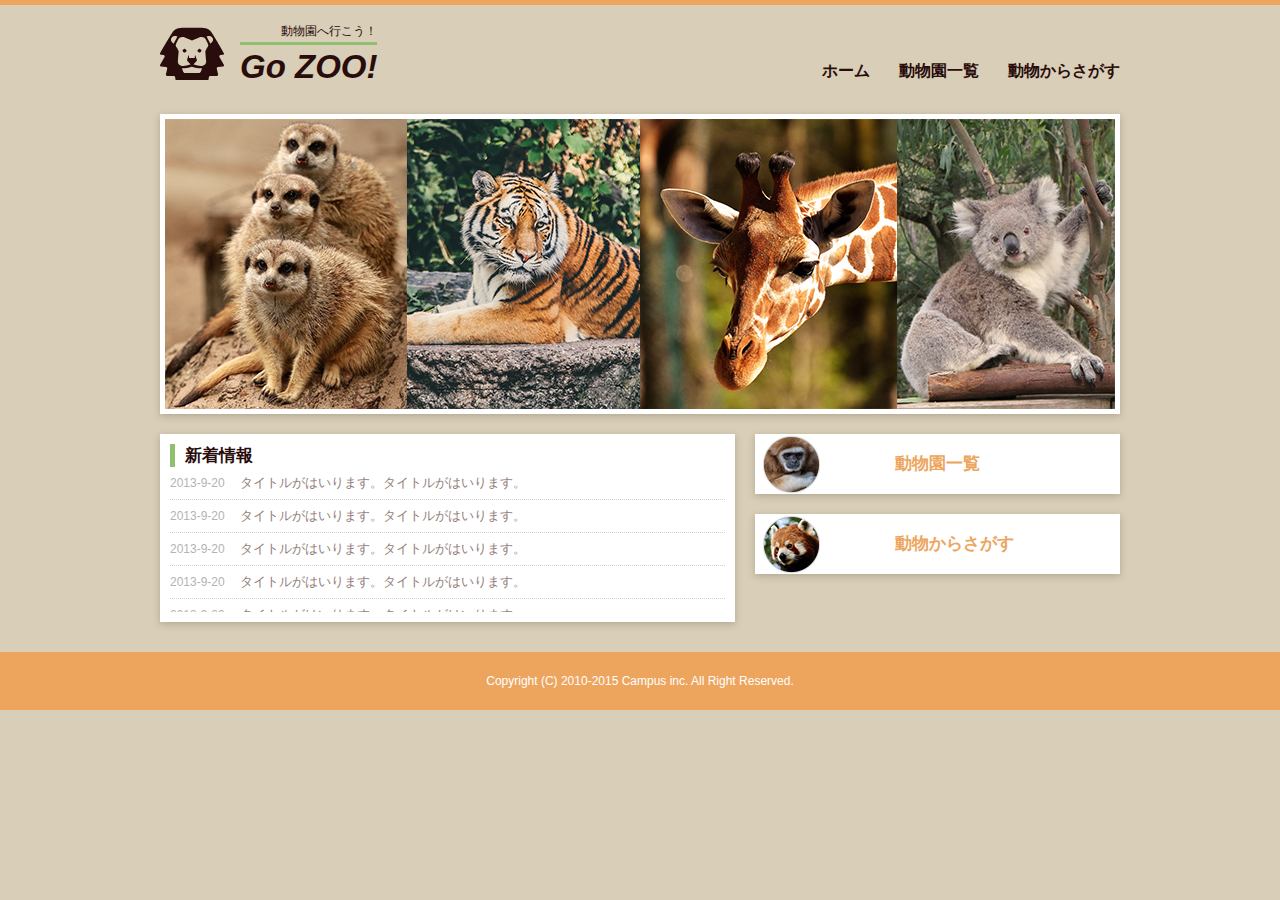
<file: index.html>
<!DOCTYPE html>
<html lang="ja">

<head>
    <meta charset="UTF-8">
    <title>Go Zoo!</title>
    <link rel="stylesheet" href="style.css" type="text/css" media="screen">
</head>

<body>

<div id="wrapper">
    <!-- ヘッダーここから -->
    <header>
        <h1>
                動物園へ行こう！<br>
                <span>Go ZOO!</span>

        </h1>

        <nav>
            <ul>
                <li><a href="index.html">ホーム</a></li>
                <li><a href="menu.html">動物園一覧</a></li>
                <li><a href="contact.html">動物からさがす</a></li>
            </ul>
        </nav>

        <div class="clear"></div>

        <!-- <p id="nav_tel">
            <img src="images/tel_nav.jpg" alt="お電話でのご予約はこちらまで">
        </p> -->
    </header>
    <!-- ヘッダーここまで -->

    <!-- メイン画像ここから -->
    <div id="mainimage" class="box-shadow">
        <img src="images/main.jpg" alt="メイン画像">
    </div>
    <!-- メイン画像ここまで -->

    <!-- 左ここから -->
    <div id="left" class="box-shadow">
        <h2>新着情報</h2>
        <ul>
            <li><span>2013-9-20</span>タイトルがはいります。タイトルがはいります。</li>
            <li><span>2013-9-20</span>タイトルがはいります。タイトルがはいります。</li>
            <li><span>2013-9-20</span>タイトルがはいります。タイトルがはいります。</li>
            <li><span>2013-9-20</span>タイトルがはいります。タイトルがはいります。</li>
            <li><span>2013-9-20</span>タイトルがはいります。タイトルがはいります。</li>
            <li><span>2013-9-20</span>タイトルがはいります。タイトルがはいります。</li>
            <li><span>2013-9-20</span>タイトルがはいります。タイトルがはいります。</li>
            <li><span>2013-9-20</span>タイトルがはいります。タイトルがはいります。</li>
            <li><span>2013-9-20</span>タイトルがはいります。タイトルがはいります。</li>
        </ul>
    </div>
    <!-- 左ここまで -->

    <!-- 右ここから -->
    <div id="right">
        <ul>
            <li class="box-shadow"><a id="contact" href="menu.html">動物園一覧</a></li>
            <li class="box-shadow"><a id="blog" href="contact.html">動物からさがす</a></li>
        </ul>
    </div>
    <!-- 右ここまで -->

    <div class="clear"></div>
</div><!-- #wrapper -->


<!-- フッターここから -->
    <footer>
        <p>Copyright (C) 2010-2015 Campus inc. All Right Reserved.</p>
    </footer>
    <!-- フッターここまで -->




</body>
</html>
</file>
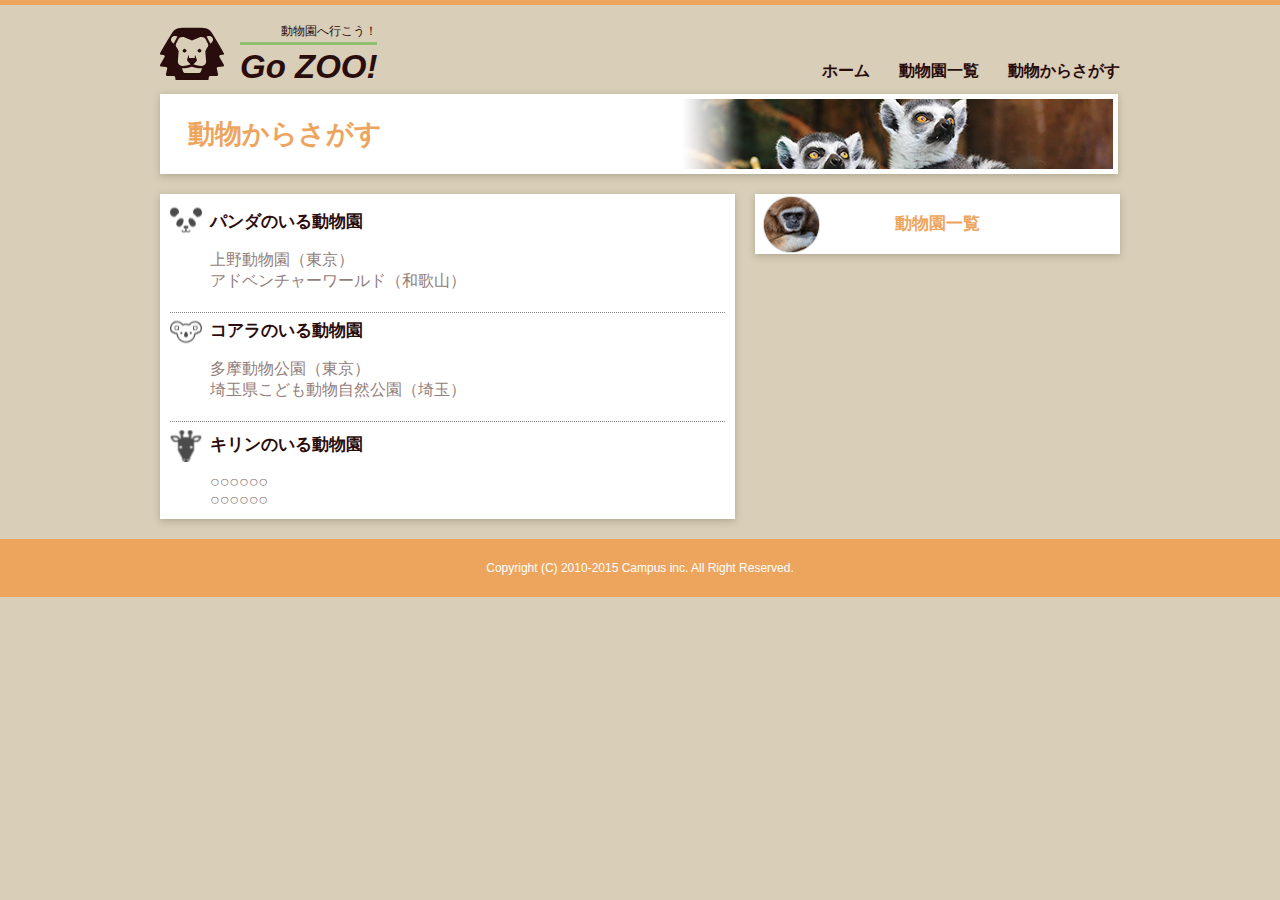
<file: contact.html>
<!DOCTYPE html>
<html lang="ja">

<head>
    <meta charset="UTF-8">
    <title>Go Zoo!</title>
    <link rel="stylesheet" href="style.css" type="text/css" media="screen">
</head>

<body>

<div id="wrapper">
    <!-- ヘッダーここから -->
    <header>
        <h1>
            動物園へ行こう！<br>
            <span>Go ZOO!</span>
        </h1>

        <nav>
            <ul>
                <li><a href="https://okb-ayumi.github.io/zootop/">ホーム</a></li>
                <li><a href="https://okb-ayumi.github.io/zootop/menu/">動物園一覧</a></li>
                <li><a href="https://okb-ayumi.github.io/zootop/contact/">動物からさがす</a></li>
            </ul>
        </nav>

        <div class="clear"></div>

        <!-- <p id="nav_tel">
            <img src="images/tel_nav.jpg" alt="お電話でのご予約はこちらまで">
        </p> -->
    </header>
    <!-- ヘッダーここまで -->

    <!-- 中みだし画像ここから -->
    <h2 id="heading" class="box-shadow">
        動物からさがす
    </h2>
    <!-- 中みだし画像ここまで -->

    <!-- 左ここから -->
    <div id="left" class="box-shadow">
        <h3 id="panda">パンダのいる動物園</h3>
        <dl>
            <dt>
                <a href="https://www.tokyo-zoo.net/zoo/ueno/">上野動物園（東京）</a><br>
		<a href="https://www.aws-s.com/">アドベンチャーワールド（和歌山）</a>
            </dt>
        </dl>
        <h3 id="coala">コアラのいる動物園</h3>
        <dl>
            <dt>
                <a href="https://www.tokyo-zoo.net/zoo/tama/">多摩動物公園（東京）</a><br>
		<a href="https://www.parks.or.jp/sczoo/">埼玉県こども動物自然公園（埼玉）</a>
            </dt>
        </dl>

        <h3 id="giraffe">キリンのいる動物園</h3>
        <dl>
            <dt>
                <a href="#">○○○○○○</a><br>
		<a href="#">○○○○○○</a>
            </dt>
        </dl>

        <!-- <p id="contact_text">
            動物園のご相談は下記フォームよりお問い合わせください。
        </p>
        <form>
            <table>
                <tr>
                    <td class="form_title">
                        <label for="form_name">お名前</label>
                    </td>
                    <td class="form_contents">
                        <input id="form_name" type="text">
                    </td>
                </tr>

                <tr>
                    <td class="form_title">
                        <label for="form_tel">お電話番号</label>
                    </td>
                    <td class="form_contents">
                        <input id="form_tel" type="text">
                    </td>
                </tr> -->

                <!-- <tr>
                    <td class="form_title">
                        <label for="form_menu">ご希望メニュー</label>
                    </td>
                    <td class="form_contents">
                        <input id="menu_cut" type="checkbox" value="カット">
                        <label for="menu_cut">おすすめの動物園を知りたい</label>

                        <input id="menu_color" type="checkbox" value="カラー">
                        <label for="menu_color"></label>

                        <input id="menu_perm" type="checkbox" value="パーマ">
                        <label for="menu_perm">パーマ</label>
                    </td>
                </tr> -->

                <!-- <tr>
                    <td class="form_title">
                        <label for="form_textarea">お問い合わせ内容</label>
                    </td>
                    <td class="form_contents">
                        <textarea id="form_textarea"></textarea>
                    </td>
                </tr>
            </table>
            <p id="submit">
                <input type="submit" value="送信する">
            </p>
        </form> -->

    </div>
    <!-- 左ここまで -->

    <!-- 右ここから -->
    <div id="right">
        <ul>
            <!-- <li class="box-shadow"><a id="contact" href="#">ご予約・お問い合わせ</a></li> -->
            <li class="box-shadow"><a id="contact" href="https://okb-ayumi.github.io/zootop/menu/">動物園一覧</a></li>
        </ul>
    </div>
    <!-- 右ここまで -->

    <div class="clear"></div>
</div><!-- #wrapper -->


<!-- フッターここから -->
    <footer>
        <p>Copyright (C) 2010-2015 Campus inc. All Right Reserved.</p>
    </footer>
    <!-- フッターここまで -->




</body>
</html>
</file>
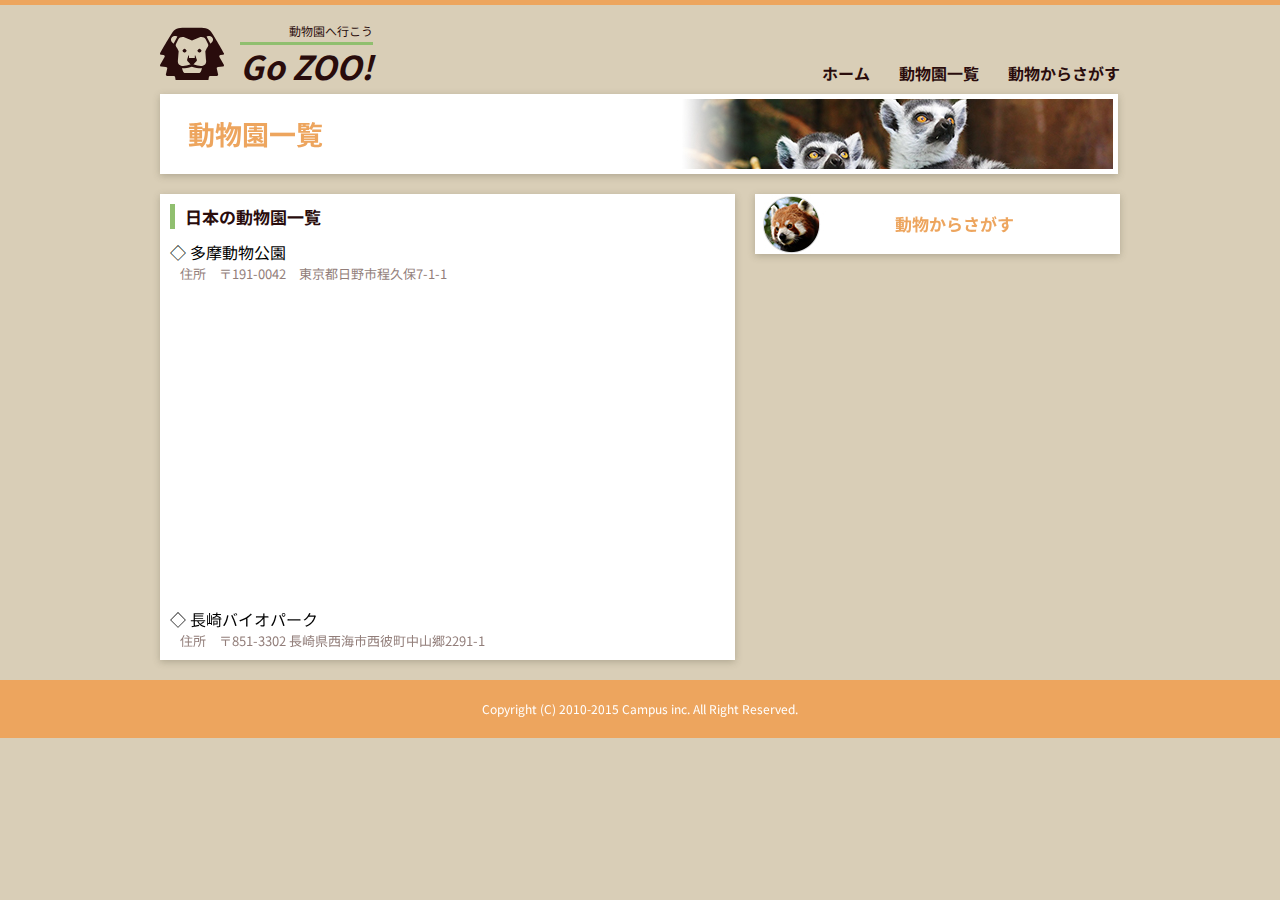
<file: menu.html>
<!DOCTYPE html>
<html lang="ja">

<head>
    <meta charset="UTF-8">
    <title>Go Zoo!</title>
    <link rel="stylesheet" href="style.css" type="text/css" media="screen">
    <link rel="preconnect" href="https://fonts.googleapis.com">
<link rel="preconnect" href="https://fonts.gstatic.com" crossorigin>
<link href="https://fonts.googleapis.com/css2?family=Noto+Sans+JP:wght@100..900&family=Pacifico&display=swap" rel="stylesheet">

<body>

<div id="wrapper">
    <!-- ヘッダーここから -->
    <header>
        <h1>
            動物園へ行こう<br>
            <span>Go ZOO!</span>
        </h1>

        <nav>
            <ul>
                <li><a href="index.html">ホーム</a></li>
                <li><a href="menu.html">動物園一覧</a></li>
                <li><a href="contact.html">動物からさがす</a></li>
            </ul>
        </nav>

        <div class="clear"></div>

        <!-- <p id="nav_tel">
            <img src="images/tel_nav.jpg" alt="お電話でのご予約はこちらまで">
        </p> -->
    </header>
    <!-- ヘッダーここまで -->

    <!-- 中みだし画像ここから -->
    <h2 id="heading" class="box-shadow">
        動物園一覧
    </h2>
    <!-- 中みだし画像ここまで -->

    <!-- 左ここから -->
    <div id="left" class="box-shadow">
        <h2>日本の動物園一覧</h2>
        <dl>
            <dt>◇ 多摩動物公園</dt>
            <dd>
                住所　〒191-0042　東京都日野市程久保7-1-1<br>
				<iframe width="450" height="300" src="https://www.youtube.com/embed/_JPv0Me6GfY?si=Zh0Gyh_6BKADQ7xZ" 
                title="YouTube video player" frameborder="0" allow="accelerometer; autoplay; clipboard-write; encrypted-media; 
                gyroscope; picture-in-picture; web-share" allowfullscreen></iframe>

            </dd>
            <dt>◇ 長崎バイオパーク</dt>
            <dd>
                住所　〒851-3302 長崎県西海市西彼町中山郷2291-1<br>
				

            </dd>

        </dl>

    </div>
    <!-- 左ここまで -->

    <!-- 右ここから -->
    <div id="right">
        <ul>
            <!-- <li class="box-shadow"><a id="contact" href="menu.html">動物園一覧</a></li> -->
            <li class="box-shadow"><a id="blog" href="contact.html">動物からさがす</a></li>
        </ul>
    </div>
    <!-- 右ここまで -->

    <div class="clear"></div>
</div><!-- #wrapper -->


<!-- フッターここから -->
    <footer>
        <p>Copyright (C) 2010-2015 Campus inc. All Right Reserved.</p>
    </footer>
    <!-- フッターここまで -->




</body>
</html>
</file>
<file: style.css>
@charset "utf-8";

/* ========================================
    レイアウト用リセットcss
========================================= */
html, body, div, span, applet, object, iframe,
h1, h2, h3, h4, h5, h6, p, blockquote, pre,
a, abbr, acronym, address, big, cite, code,
del, dfn, em, img, ins, kbd, q, s, samp,
small, strike, strong, sub, sup, tt, var,
b, u, i, center,
dl, dt, dd, ol, ul, li,
fieldset, form, label, legend,
table, caption, tbody, tfoot, thead, tr, th, td,
article, aside, canvas, details, embed,
figure, figcaption, footer, header, hgroup,
menu, nav, output, ruby, section, summary,
time, mark, audio, video {
	margin: 0;
	padding: 0;
	border: 0;
	font-style:normal;
	font-weight: normal;
	font-size: 100%;
	vertical-align: baseline;
}
article, aside, details, figcaption, figure,
footer, header, hgroup, menu, nav, section {
	display: block;
}
html{overflow-y: scroll;}
blockquote, q {quotes: none;}
blockquote:before, blockquote:after,q:before, q:after {content: ''; content: none;}
input, textarea,{margin: 0; padding: 0;}
ol, ul{list-style:none;}
table{border-collapse: collapse; border-spacing:0;}
caption, th{text-align: left;}
a:focus {outline:none;}

/* micro clearfix */
.cf:before,
.cf:after {
    content: " ";
    display: table;
}
.cf:after {clear: both;}
.cf {*zoom: 1;}
/* ========================================
    リセットcss
========================================= */


body{
    border-top: 5px solid #eda55e;
    font-family: "Noto Sans JP", sans-serif;
    background-color: #d9ceb7;
}

div#wrapper {
    width: 960px;
    margin: 0 auto;
}

.box-shadow{
    box-shadow: 0 2px 7px rgba(83, 78, 61, 0.3);
}

/* ヘッダー用 */
header {
    width: 960px;
    height: 49px;
    padding: 20px 0;
    position: relative;
}

header h1{
    font-size: 12px;
    color: rgb(41, 12, 12);
    background: url(images/logo.png) no-repeat;
    padding-left: 60px;
    line-height: 1;
    height: 55px;
    float: left;
    text-align: right;
}

header h1 span{
    font-size: 33px;
    color: rgb(41, 12, 12);
    font-weight: bold;
    font-style: italic;
    margin-top: 5px;
    margin-left: 20px;
    display: inline-block;
    border-top: 3px solid #90bf6f;
    padding-top: 5px;
}

header nav{
    float: right;
    margin-top: 36px;
    }

header nav ul li {
    float: left;
    margin-left: 29px;
}

header nav ul li:hover{
    height: 36px;
    display: inline-block;
}

header nav ul li a {
    font-size: 16px;
    font-weight: bold;
    color: rgb(41, 12, 12);
    text-decoration: none;
    height: 26px ;
    display: inline-block;
}

header nav ul li:hover a{
    color: #eda55e;
    border-bottom: 4px solid #eda55e;
}

div.clear{
    clear: both;
}

p#nav_tel{
    position: absolute;
    top: 0;
    right: 0;
}

/* メイン画像用 */
div#mainimage {
    width: 950px;
    height: 290px;
    margin: 20px 0 20px 0;
    border: 5px solid #fff;
}

/* サイドレフト用 */
div#left {
    width: 555px;
    height: auto;
    background-color:#fff;
    float: left;
    margin: 0 20px 0 0;
    padding: 10px;
}

div#left h2 {
    font-size: 17px;
    font-weight: bold;
    color: rgb(41, 12, 12);
    border-left: 5px solid #90bf6f;
    padding-left: 10px;
}

div#left ul{
    overflow: scroll;
    width: 555px;
    height: 145px;
}

div#left ul li span {
    font-size: 12px;
    font-weight: normal;
    color: #b5b3b3;
    margin-right: 15px;
}

div#left ul li{
    font-size: 13px;
    font-weight: normal;
    color: #927e7a;
    border-bottom: 1px dotted #d0d0d0;
    line-height: 32px;
}

/* サイドライト用 */
div#right {
    width: 365px;
    height: 198px;
    float: left;
}

div#right ul li{
    line-height: 60px;
    margin-bottom: 20px;
}

div#right ul li a{
    width: 225px;
    height: 60px;
    display: block;
    font-size: 17px;
    font-weight: bold;
    color: #eda55e;
    text-decoration: none;
    padding-left: 140px;
}

div#right ul li a#contact {
    background:  url(images/banner1.jpg);
}

div#right ul li a#blog {
    background:  url(images/banner2.jpg);
}



div.clear{
    clear: both;
}

/* フッター用 */
footer {
    width: 100%;
    height: 58px;
    background-color: #eda55e;
    margin-top: 20px;
    font-size: 12px;
    color: #fff;
    text-align: center;
    line-height: 58px;
}





/* メニュー一覧 */
h2#heading{
    background: url(images/menu.jpg);
    width: 925px;
    height: 70px;
    border: 5px solid #fff;
    margin-bottom: 20px;
    font-size: 27px;
    font-weight: bold;
    color: #eda55e;
    line-height: 70px;
    padding-left: 23px;
}

div#left dl {
    margin-top: 11px;
}

div left dl dt {
    font-size: 15px;
    font-weight: normal;
    color: #734339;
}

div#left dl dd {
    font-size: 13px;
    font-weight: normal;
    color: #927e7a;
    margin-left: 10px;
    margin-bottom: 20px;
}

div#left dl dd:last-child {
    margin-bottom: 0px;
}


/* コンタクトページ */
dl dt a {
    text-decoration: none;
    color: #927e7a;
    padding-left: 40px
}

dl dt a:hover{
    color: #eda55e;
}

div#left h3#panda {
    font-size: 17px;
    font-weight: bold;
    color: rgb(41, 12, 12);
    background: url(images/panda.png) no-repeat;
    padding-left: 40px;
    height: 35px;
    line-height: 35px;
}

div#left h3#coala {
    font-size: 17px;
    font-weight: bold;
    color: rgb(41, 12, 12);
    background: url(images/coala.png) no-repeat;
    background-position: left bottom;
    padding-left:40px;
    height: 35px;
    line-height: 35px;
    margin-top: 20px;
    border-top: 1px dotted #878181;
}

div#left h3#giraffe {
    font-size: 17px;
    font-weight: bold;
    color: rgb(41, 12, 12);
    background: url(images/giraffe.png) no-repeat;
    background-position: left bottom;
    padding-left: 40px;
    padding-top: 5px;
    height: 35px;
    line-height: 35px;
    margin-top: 20px;
    border-top: 1px dotted #878181;
}


p#contact_text {
    font-size: 12px;
    color: #927e7a;
    line-height: 18px;
    background-color: #ffefea;
    padding: 10px;
    margin-top: 10px;
    margin-bottom: 10px;
}

td.form_title {
    width: 131px;
    height: 32px;
    font-size: 15px;
    color: #734339;
    vertical-align: top;
}

td.form_contents {
    font-size: 13px;
    color: #a6a6a6;
}

td.form_title label {
    font-weight: bold;
}

td.form_contents input#form_name,
td.form_contents input#form_tel {
    width: 421px;
    height: 22px;
}

td.form_contents input.form_time {
    width: 42px;
    height: 22px;
    margin-right: 5px;
    display: inline-block;
}

td.form_contents textarea {
    width: 421px;
    height: 83px;
    border: 1px solid #a6a6a6;
}

p#submit {
    text-align: right;
}

p#submit input {
    background-color: #325a37;
    border: none;
    font-size: 18px;
    font-weight: bold;
    color: #fff;
    width: 136px;
    height: 40px;
}

p#submit input:hover {
    cursor: pointer;
    opacity: 0.8;
}
</file>
